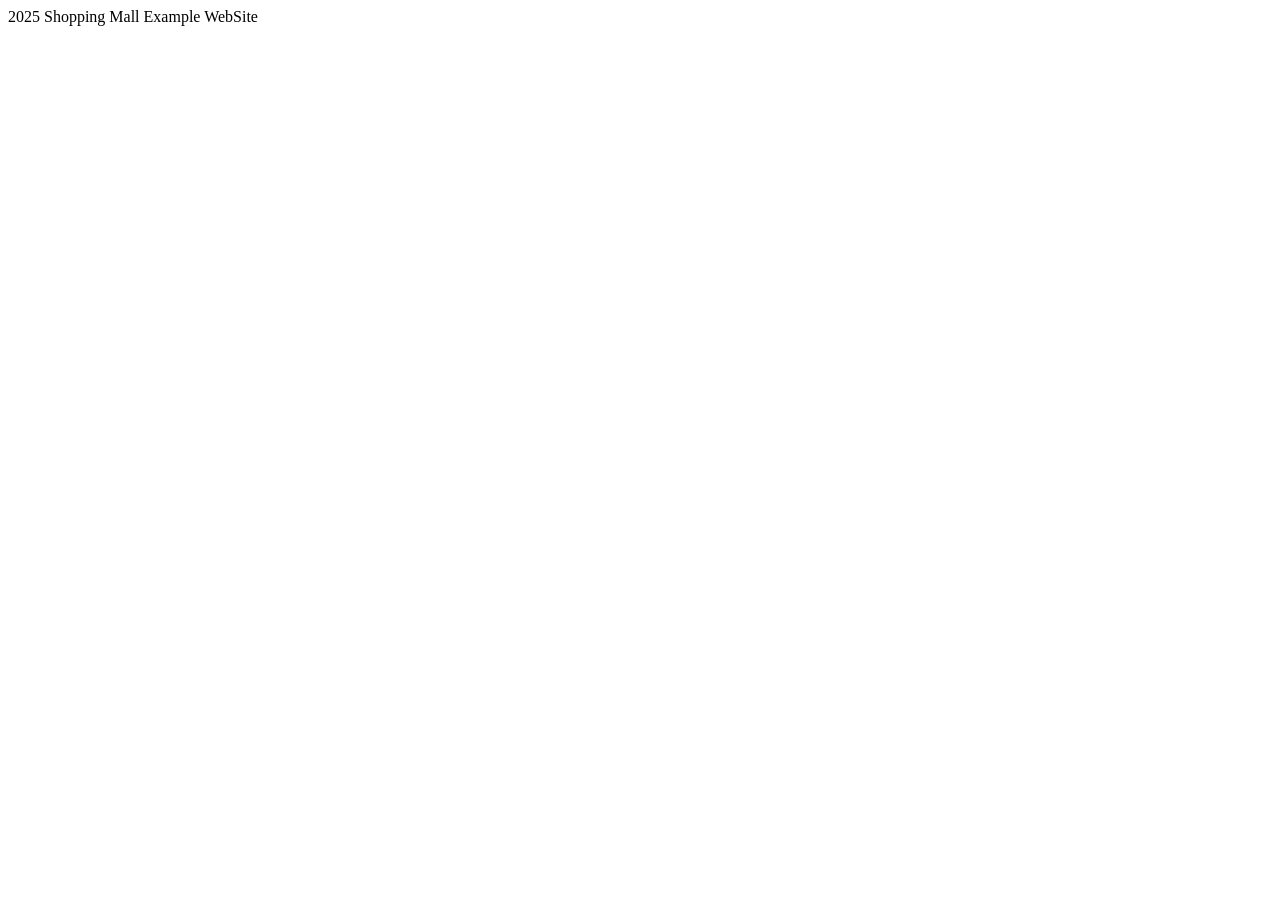
<file: shop/src/main/resources/templates/fragments/footer.html>
<!DOCTYPE html>
<html xmlns:th="http://www.thymeleaf.org">
<div class="footer" th:fragment="footer">
  <footer class="page-footer font-small cyan darken-3">
    <div class="footer-copyright text-center py-3">
      2025 Shopping Mall Example WebSite
    </div>
  </footer>
</div>
</html>
</file>
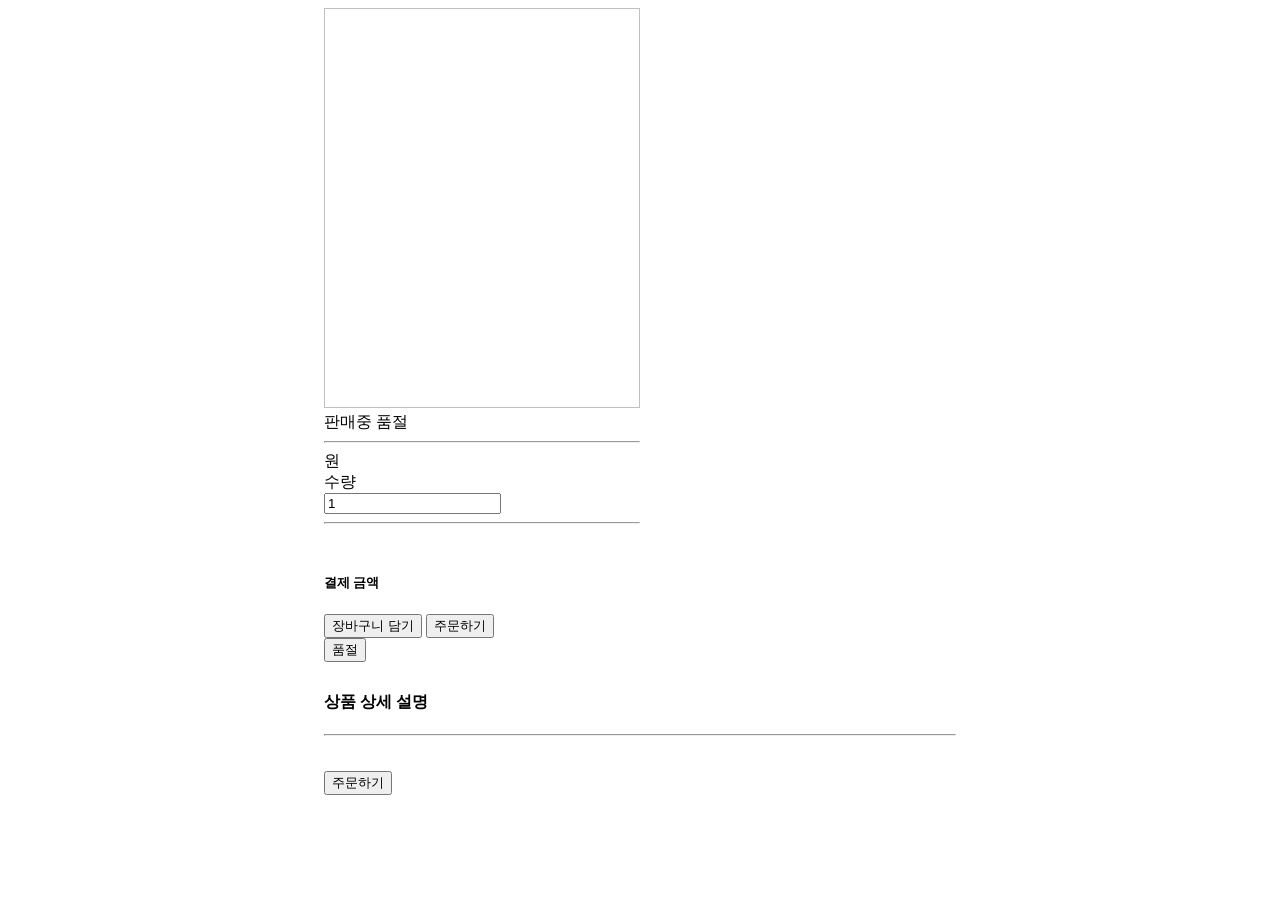
<file: shop/src/main/resources/templates/item/itemDtl.html>
<!DOCTYPE html>
<html xmlns:th="http://www.thymeleaf.org"
      xmlns:layout="http://www.ultraq.net.nz/thymeleaf/layout"
      layout:decorate="~{layouts/layout1}">

<head>
  <!--    <meta name="_csrf" th:content="${_csrf.token}"/>-->
  <!--    <meta name="_csrf_header" th:content="${_csrf.headerName}"/>-->
</head>

<!-- 사용자 스크립트 추가 -->
<th:block layout:fragment="script">
  <script th:inline="javascript">
    $(document).ready(function(){

      calculateToalPrice();

      $("#count").change( function(){
        calculateToalPrice();
      });
    });

    function calculateToalPrice(){
      var count = $("#count").val();
      var price = $("#price").val();
      var totalPrice = price*count;
      $("#totalPrice").html(totalPrice + '원');
    }

    function order(){
      // var token = $("meta[name='_csrf']").attr("content");
      // var header = $("meta[name='_csrf_header']").attr("content");

      var url = "/order";
      var paramData = {
        itemId : $("#itemId").val(),
        count : $("#count").val()
      };

      var param = JSON.stringify(paramData);

      $.ajax({
        url      : url,
        type     : "POST",
        contentType : "application/json",
        data     : param,
        beforeSend : function(xhr){
          /* 데이터를 전송하기 전에 헤더에 csrf값을 설정 */
          // xhr.setRequestHeader(header, token);
        },
        dataType : "json",
        cache   : false,
        success  : function(result, status){
          alert("주문이 완료 되었습니다.");
          location.href='/';
        },
        error : function(jqXHR, status, error){

          if(jqXHR.status == '401'){
            alert('로그인 후 이용해주세요');
            location.href='/members/login';
          } else{
            alert(jqXHR.responseText);
          }

        }
      });
    }

    function addCart(){
      // var token = $("meta[name='_csrf']").attr("content");
      // var header = $("meta[name='_csrf_header']").attr("content");

      var url = "/cart";
      var paramData = {
        itemId : $("#itemId").val(),
        count : $("#count").val()
      };

      var param = JSON.stringify(paramData);

      $.ajax({
        url      : url,
        type     : "POST",
        contentType : "application/json",
        data     : param,
        beforeSend : function(xhr){
          /* 데이터를 전송하기 전에 헤더에 csrf값을 설정 */
          // xhr.setRequestHeader(header, token);
        },
        dataType : "json",
        cache   : false,
        success  : function(result, status){
          alert("상품을 장바구니에 담았습니다.");
          location.href='/';
        },
        error : function(jqXHR, status, error){

          if(jqXHR.status == '401'){
            alert('로그인 후 이용해주세요');
            location.href='/members/login';
          } else{
            alert(jqXHR.responseText);
          }

        }
      });
    }

    function order(){
      var token = $("meta[name='_csrf']").attr("content");
      var header = $("meta[name='_csrf_header']").attr("content");

      var url = "/order";
      var paramData = {
        itemId : $("#itemId").val(),
        count : $("#count").val()
      };

      var param = JSON.stringify(paramData);

      $.ajax({
        url      : url,
        type     : "POST",
        contentType : "application/json",
        data     : param,
        beforeSend : function(xhr){
          xhr.setRequestHeader(header, token);
        },
        dataType : "json",
        cache   : false,
        success  : function(result, status){
          alert("주문이 완료 되었습니다.");
          location.href='/';
        },
        error : function(jqXHR, status, error){
          if(jqXHR.status == '401'){
            alert('로그인 후 이용해주세요.');
            location.href='/members/login';
          }else {
            alert(jqXHR.responseText);
          }
        }
      });
    }
  </script>
</th:block>

<!-- 사용자 CSS 추가 -->
<th:block layout:fragment="css">
  <style>
    .mgb-15{
      margin-bottom:15px;
    }
    .mgt-30{
      margin-top:30px;
    }
    .mgt-50{
      margin-top:50px;
    }
    .repImgDiv{
      margin-right:15px;
      height:auto;
      width:50%;
    }
    .repImg{
      width:100%;
      height:400px;
    }
    .wd50{
      height:auto;
      width:50%;
    }
  </style>
</th:block>

<div layout:fragment="content" style="margin-left:25%;margin-right:25%">

  <input type="hidden" id="itemId" th:value="${item.id}">

  <div class="d-flex">
    <div class="repImgDiv">
      <img th:src="${item.itemImgDtoList[0].imgUrl}" class = "rounded repImg" th:alt="${item.itemNm}">
    </div>
    <div class="wd50">
      <span th:if="${item.itemSellStatus == T(com.example.shop.constant.ItemSellStatus).SELL}" class="badge badge-primary mgb-15">
          판매중
      </span>
      <span th:unless="${item.itemSellStatus == T(com.example.shop.constant.ItemSellStatus).SELL}" class="badge btn-danger mgb-15" >
                품절
            </span>
      <div class="h4" th:text="${item.itemNm}"></div>
      <hr class="my-4">

      <div class="text-right">
        <div class="h4 text-danger text-left">
          <input type="hidden" th:value="${item.price}" id="price" name="price">
          <span th:text="${item.price}"></span>원
        </div>
        <div class="input-group w-50">
          <div class="input-group-prepend">
            <span class="input-group-text">수량</span>
          </div>
          <input type="number" name="count" id="count" class="form-control" value="1" min="1">
        </div>
      </div>
      <hr class="my-4">

      <div class="text-right mgt-50">
        <h5>결제 금액</h5>
        <h3 name="totalPrice" id="totalPrice" class="font-weight-bold"></h3>
      </div>

      <div th:if="${item.itemSellStatus == T(com.example.shop.constant.ItemSellStatus).SELL}" class="text-right">
        <button type="button" class="btn btn-light border border-primary btn-lg" onclick="addCart()">장바구니 담기</button>
        <button type="button" class="btn btn-primary btn-lg" onclick="order()">주문하기</button>
      </div>
      <div th:unless="${item.itemSellStatus == T(com.example.shop.constant.ItemSellStatus).SELL}" class="text-right">
        <button type="button" class="btn btn-danger btn-lg">품절</button>
      </div>
    </div>
  </div>

  <div class="jumbotron jumbotron-fluid mgt-30">
    <div class="container">
      <h4 class="display-5">상품 상세 설명</h4>
      <hr class="my-4">
      <p class="lead" th:text="${item.itemDetail}"></p>
    </div>
  </div>

  <div th:each="itemImg : ${item.itemImgDtoList}" class="text-center">
    <img th:if="${not #strings.isEmpty(itemImg.imgUrl)}" th:src="${itemImg.imgUrl}" class="rounded mgb-15" width="800">
  </div>

  <button type="button" class="btn btn-primary btn-lg" onclick="order()">주문하기</button>

</div>

</html>
</file>
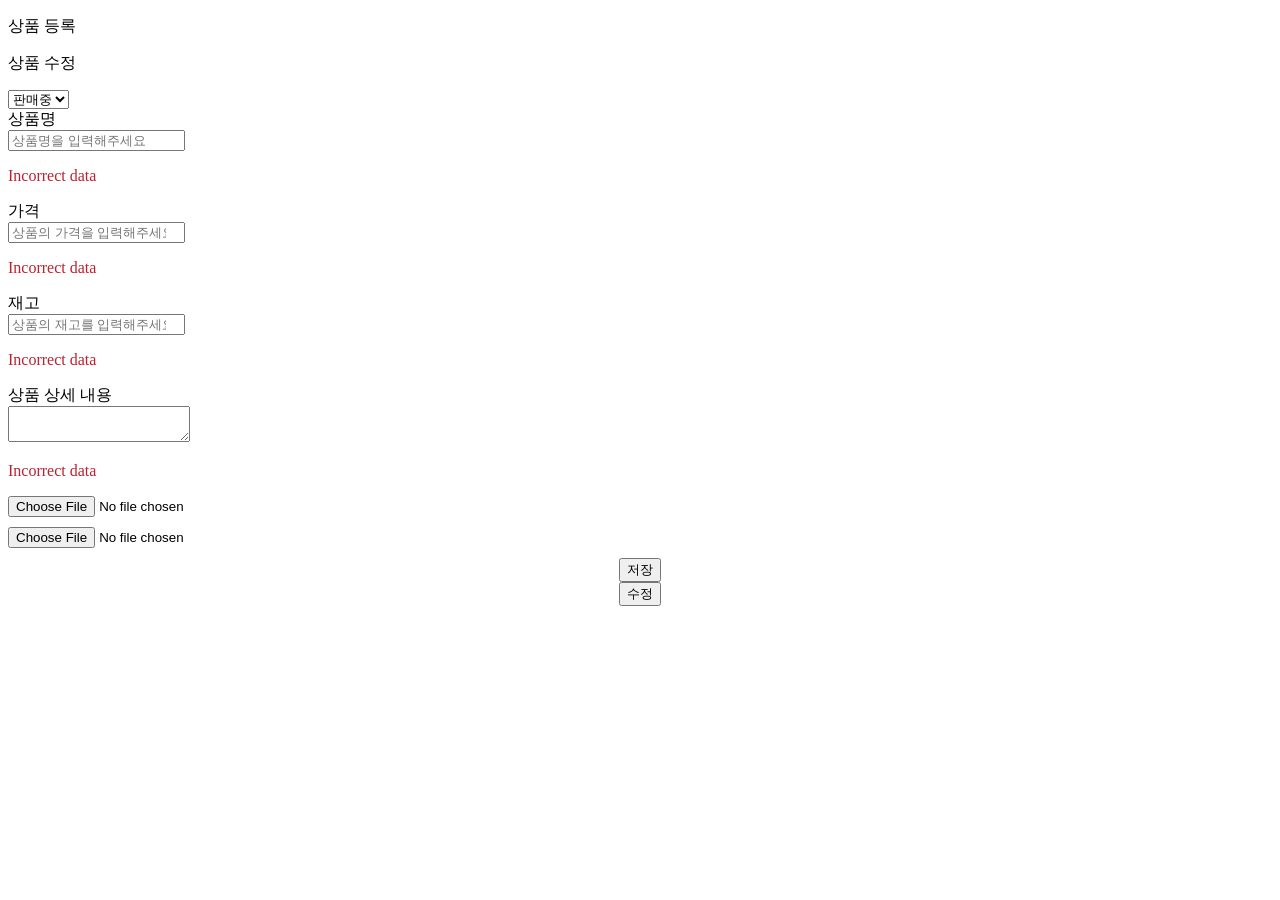
<file: shop/src/main/resources/templates/item/itemForm.html>
<!DOCTYPE html>
<html xmlns:th="http://www.thymeleaf.org"
      xmlns:layout="http://www.ultraq.net.nz/thymeleaf/layout"
      layout:decorate="~{layouts/layout1}">

<!-- 사용자 스크립트 추가 -->
<th:block layout:fragment="script">

    <script th:inline="javascript">
        $(document).ready(function(){
            var errorMessage = [[${errorMessage}]];
            if(errorMessage != null){
                alert(errorMessage);
            }

            bindDomEvent();

        });

        function bindDomEvent(){
            $(".custom-file-input").on("change", function() {
                var fileName = $(this).val().split("\\").pop();  //이미지 파일명
                var fileExt = fileName.substring(fileName.lastIndexOf(".")+1); // 확장자 추출
                fileExt = fileExt.toLowerCase(); //소문자 변환

                if(fileExt != "jpg" && fileExt != "jpeg" && fileExt != "gif" && fileExt != "png" && fileExt != "bmp"){
                    alert("이미지 파일만 등록이 가능합니다.");
                    return;
                }

                $(this).siblings(".custom-file-label").html(fileName);
            });
        }

    </script>

</th:block>

<!-- 사용자 CSS 추가 -->
<th:block layout:fragment="css">
    <style>
        .input-group {
            margin-bottom : 15px
        }
        .img-div {
            margin-bottom : 10px
        }
        .fieldError {
            color: #bd2130;
        }
    </style>
</th:block>

<div layout:fragment="content">

    <form role="form" method="post" enctype="multipart/form-data" th:object="${itemFormDto}">

        <div th:if="${#lists.isEmpty(itemFormDto.itemImgDtoList)}">
            <p class="h2">
                상품 등록
            </p>
        </div>
        <div th:if = "${not #lists.isEmpty(itemFormDto.itemImgDtoList)}">
            <p class="h2">
                상품 수정
            </p>
        </div>

        <input type="hidden" th:field="*{id}">

        <div class="form-group">
            <select th:field="*{itemSellStatus}" class="custom-select">
                <option value="SELL">판매중</option>
                <option value="SOLD_OUT">품절</option>
            </select>
        </div>

        <div class="input-group">
            <div class="input-group-prepend">
                <span class="input-group-text">상품명</span>
            </div>
            <input type="text" th:field="*{itemNm}" class="form-control" placeholder="상품명을 입력해주세요">
        </div>
        <p th:if="${#fields.hasErrors('itemNm')}" th:errors="*{itemNm}" class="fieldError">Incorrect data</p>

        <div class="input-group">
            <div class="input-group-prepend">
                <span class="input-group-text">가격</span>
            </div>
            <input type="number" th:field="*{price}" class="form-control" placeholder="상품의 가격을 입력해주세요">
        </div>
        <p th:if="${#fields.hasErrors('price')}" th:errors="*{price}" class="fieldError">Incorrect data</p>

        <div class="input-group">
            <div class="input-group-prepend">
                <span class="input-group-text">재고</span>
            </div>
            <input type="number" th:field="*{stockNumber}" class="form-control" placeholder="상품의 재고를 입력해주세요">
        </div>
        <p th:if="${#fields.hasErrors('stockNumber')}" th:errors="*{stockNumber}" class="fieldError">Incorrect data</p>

        <div class="input-group">
            <div class="input-group-prepend">
                <span class="input-group-text">상품 상세 내용</span>
            </div>
            <textarea class="form-control" aria-label="With textarea" th:field="*{itemDetail}"></textarea>
        </div>
        <p th:if="${#fields.hasErrors('itemDetail')}" th:errors="*{itemDetail}" class="fieldError">Incorrect data</p>

        <div th:if="${#lists.isEmpty(itemFormDto.itemImgDtoList)}">
            <div class="form-group" th:each="num: ${#numbers.sequence(1,5)}">
                <div class="custom-file img-div">
                    <input type="file" class="custom-file-input" name="itemImgFile">
                    <label class="custom-file-label" th:text="상품이미지 + ${num}"></label>
                </div>
            </div>
        </div>

        <div th:if = "${not #lists.isEmpty(itemFormDto.itemImgDtoList)}">
            <div class="form-group" th:each="itemImgDto, status: ${itemFormDto.itemImgDtoList}">
                <div class="custom-file img-div">
                    <input type="file" class="custom-file-input" name="itemImgFile">
                    <input type="hidden" name="itemImgIds" th:value="${itemImgDto.id}">
                    <label class="custom-file-label" th:text="${not #strings.isEmpty(itemImgDto.oriImgName)} ? ${itemImgDto.oriImgName} : '상품이미지' + ${status.index+1}"></label>
                </div>
            </div>
        </div>

        <div th:if="${#strings.isEmpty(itemFormDto.id)}" style="text-align: center">
            <button th:formaction="@{/admin/item/new}" type="submit" class="btn btn-primary">저장</button>
        </div>

        <div th:unless="${#strings.isEmpty(itemFormDto.id)}" style="text-align: center">
            <button th:formaction="@{'/admin/item/' + ${itemFormDto.id} }" type="submit" class="btn btn-primary">수정</button>
        </div>
        <!-- <input type="hidden" th:name="${_csrf.parameterName}" th:value="${_csrf.token}">-->

    </form>

</div>

</html>
</file>
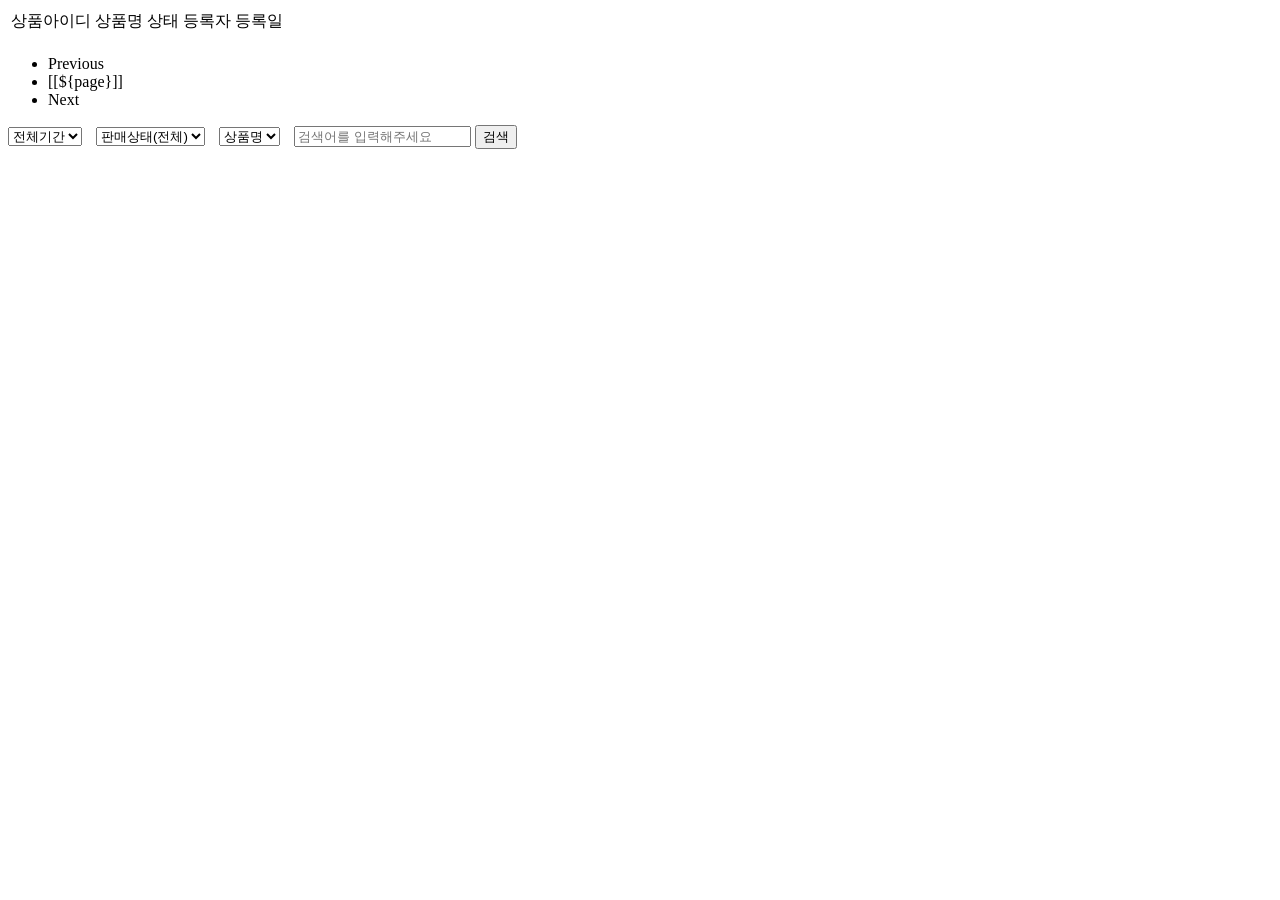
<file: shop/src/main/resources/templates/item/itemMng.html>
<!DOCTYPE html>
<html xmlns:th="http://www.thymeleaf.org"
      xmlns:layout="http://www.ultraq.net.nz/thymeleaf/layout"
      layout:decorate="~{layouts/layout1}">

<!-- 사용자 스크립트 추가 -->
<th:block layout:fragment="script">
    <script th:inline="javascript">

        $(document).ready(function(){
            $("#searchBtn").on("click",function(e) {
                e.preventDefault();
                page(0);
            });
        });

        function page(page){
            var searchDateType = $("#searchDateType").val();
            var searchSellStatus = $("#searchSellStatus").val();
            var searchBy = $("#searchBy").val();
            var searchQuery = $("#searchQuery").val();

            location.href="/admin/items/" + page + "?searchDateType=" + searchDateType
                + "&searchSellStatus=" + searchSellStatus
                + "&searchBy=" + searchBy
                + "&searchQuery=" + searchQuery;
        }

    </script>
</th:block>

<!-- 사용자 CSS 추가 -->
<th:block layout:fragment="css">
    <style>
        select{
            margin-right:10px;
        }
    </style>
</th:block>

<div layout:fragment="content">

    <form th:action="@{'/admin/items/' + ${items.number}}" role="form" method="get" th:object="${items}">
        <table class="table">
            <thead>
            <tr>
                <td>상품아이디</td>
                <td>상품명</td>
                <td>상태</td>
                <td>등록자</td>
                <td>등록일</td>
            </tr>
            </thead>
            <tbody>
            <tr th:each="item, status: ${items.getContent()}">
                <td th:text="${item.id}"></td>
                <td>
                    <a th:href="'/admin/item/'+${item.id}" th:text="${item.itemNm}"></a>
                </td>
                <td th:text="${item.itemSellStatus == T(com.shop.constant.ItemSellStatus).SELL} ? '판매중' : '품절'"></td>
                <td th:text="${item.createdBy}"></td>
                <td th:text="${item.regTime}"></td>
            </tr>
            </tbody>
        </table>

        <div th:with="start=${(items.number/maxPage)*maxPage + 1}, end=(${(items.totalPages == 0) ? 1 : (start + (maxPage - 1) < items.totalPages ? start + (maxPage - 1) : items.totalPages)})" >
            <ul class="pagination justify-content-center">

                <li class="page-item" th:classappend="${items.first}?'disabled'">
                    <a th:onclick="'javascript:page(' + ${items.number - 1} + ')'" aria-label='Previous' class="page-link">
                        <span aria-hidden='true'>Previous</span>
                    </a>
                </li>

                <li class="page-item" th:each="page: ${#numbers.sequence(start, end)}" th:classappend="${items.number eq page-1}?'active':''">
                    <a th:onclick="'javascript:page(' + ${page - 1} + ')'" th:inline="text" class="page-link">[[${page}]]</a>
                </li>

                <li class="page-item" th:classappend="${items.last}?'disabled'">
                    <a th:onclick="'javascript:page(' + ${items.number + 1} + ')'" aria-label='Next' class="page-link">
                        <span aria-hidden='true'>Next</span>
                    </a>
                </li>

            </ul>
        </div>

        <div class="form-inline justify-content-center" th:object="${itemSearchDto}">
            <select th:field="*{searchDateType}" class="form-control" style="width:auto;">
                <option value="all">전체기간</option>
                <option value="1d">1일</option>
                <option value="1w">1주</option>
                <option value="1m">1개월</option>
                <option value="6m">6개월</option>
            </select>
            <select th:field="*{searchSellStatus}" class="form-control" style="width:auto;">
                <option value="">판매상태(전체)</option>
                <option value="SELL">판매</option>
                <option value="SOLD_OUT">품절</option>
            </select>
            <select th:field="*{searchBy}" class="form-control" style="width:auto;">
                <option value="itemNm">상품명</option>
                <option value="createdBy">등록자</option>
            </select>
            <input th:field="*{searchQuery}" type="text" class="form-control" placeholder="검색어를 입력해주세요">
            <button id="searchBtn" type="submit" class="btn btn-primary">검색</button>
        </div>
    </form>

</div>

</html>
</file>
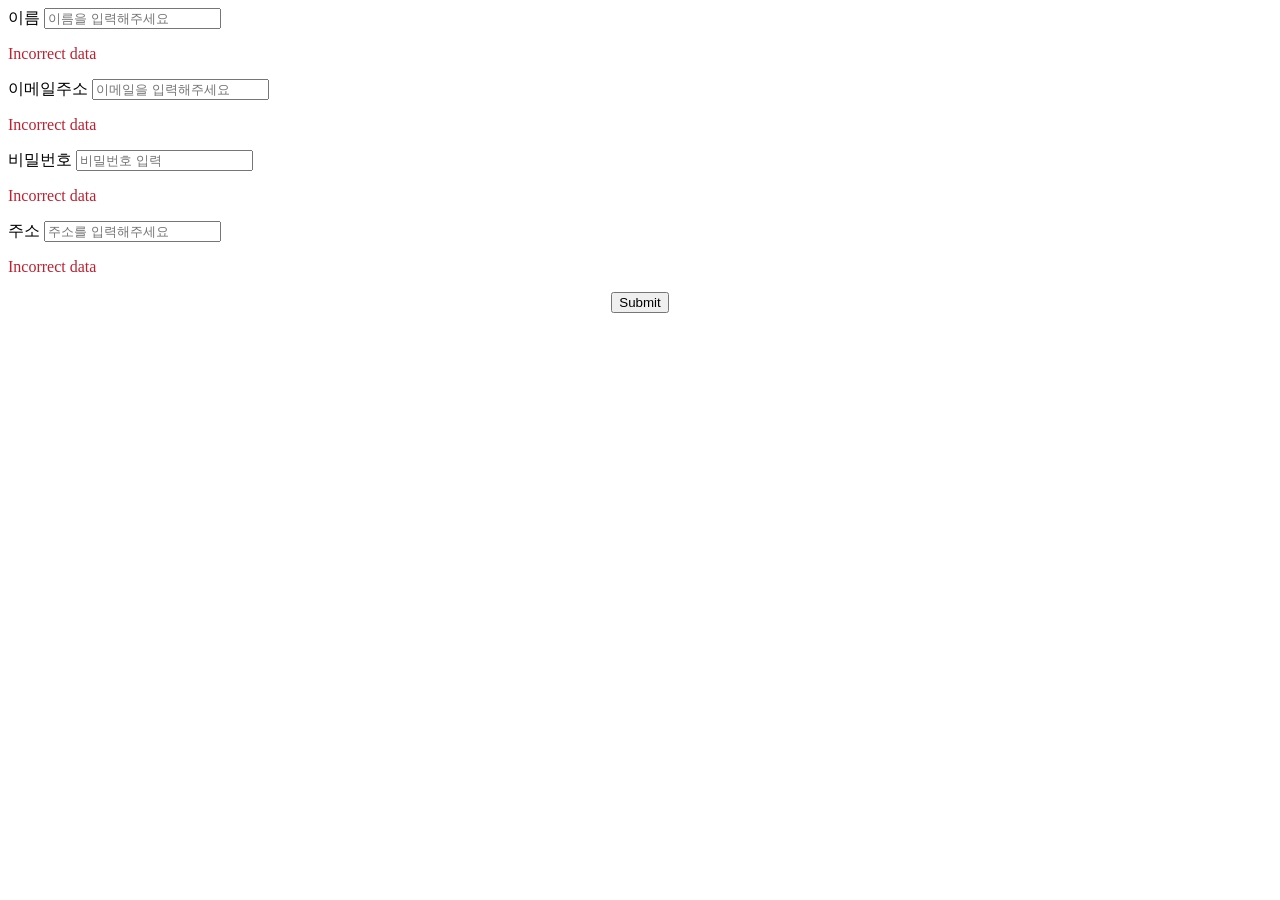
<file: shop/src/main/resources/templates/member/memberForm.html>
<!DOCTYPE html>
<html xmlns:th="http://www.thymeleaf.org"
      xmlns:layout="http://www.ultraq.net.nz/thymeleaf/layout"
      layout:decorate="~{layouts/layout1}">

<!-- 사용자 CSS 추가 -->
<th:block layout:fragment="css">
    <style>
        .fieldError {
            color: #bd2130;
        }
    </style>
</th:block>

<!-- 사용자 스크립트 추가 -->
<th:block layout:fragment="script">

    <script th:inline="javascript">
        $(document).ready(function(){
            var errorMessage = [[${errorMessage}]];
            if(errorMessage != null){
                alert(errorMessage);
            }
        });
    </script>

</th:block>

<div layout:fragment="content">

    <form action="/members/new" role="form" method="post"  th:object="${memberFormDto}">
        <div class="form-group">
            <label th:for="name">이름</label>
            <input type="text" th:field="*{name}" class="form-control" placeholder="이름을 입력해주세요">
            <p th:if="${#fields.hasErrors('name')}" th:errors="*{name}" class="fieldError">Incorrect data</p>
        </div>
        <div class="form-group">
            <label th:for="email">이메일주소</label>
            <input type="email" th:field="*{email}" class="form-control" placeholder="이메일을 입력해주세요">
            <p th:if="${#fields.hasErrors('email')}" th:errors="*{email}" class="fieldError">Incorrect data</p>
        </div>
        <div class="form-group">
            <label th:for="password">비밀번호</label>
            <input type="password" th:field="*{password}" class="form-control" placeholder="비밀번호 입력">
            <p th:if="${#fields.hasErrors('password')}" th:errors="*{password}" class="fieldError">Incorrect data</p>
        </div>
        <div class="form-group">
            <label th:for="address">주소</label>
            <input type="text" th:field="*{address}" class="form-control" placeholder="주소를 입력해주세요">
            <p th:if="${#fields.hasErrors('address')}" th:errors="*{address}" class="fieldError">Incorrect data</p>
        </div>
        <div style="text-align: center">
            <button type="submit" class="btn btn-primary" style="">Submit</button>
        </div>
<!--        <input type="hidden" th:name="${_csrf.parameterName}" th:value="${_csrf.token}">-->
    </form>

</div>

</html>
</file>
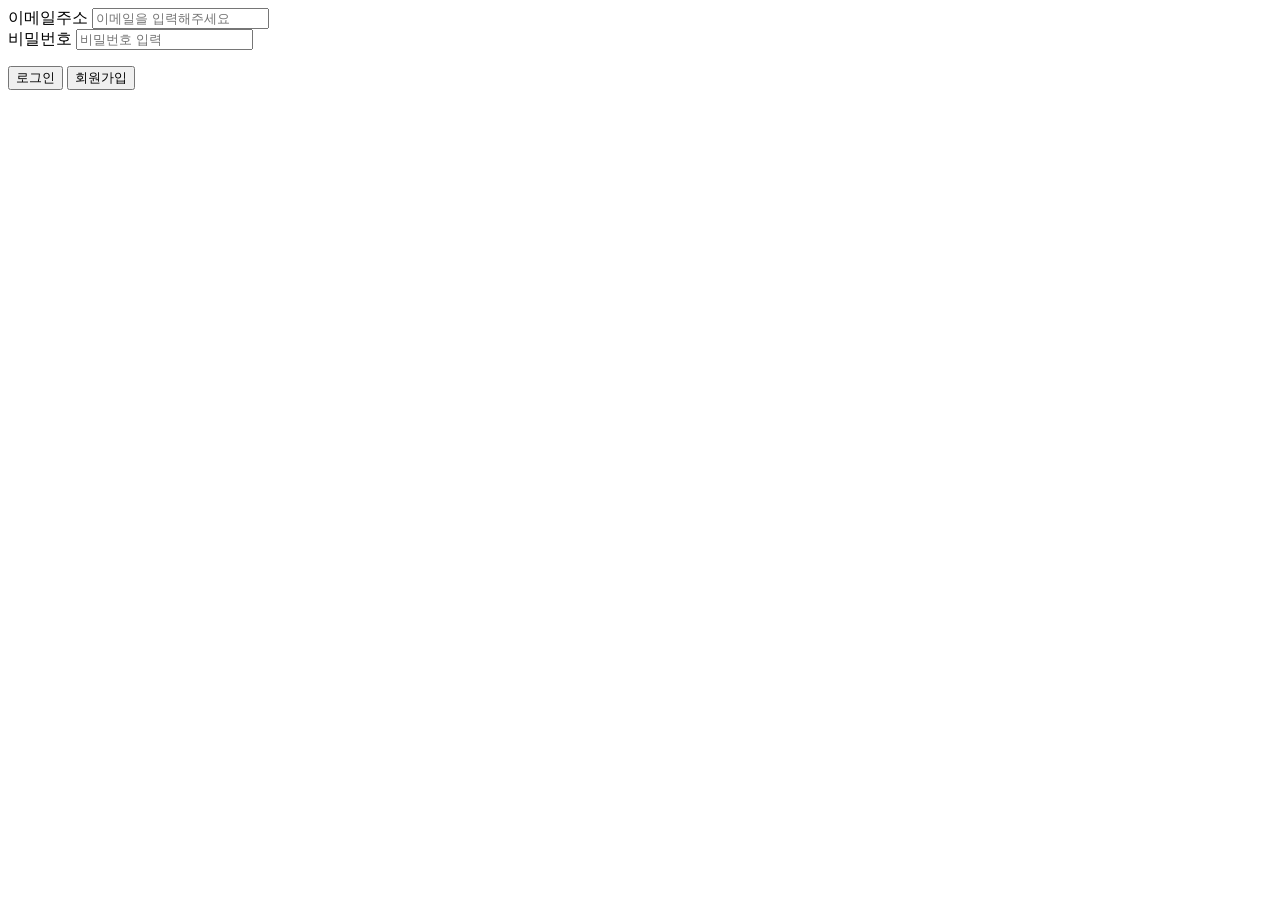
<file: shop/src/main/resources/templates/member/memberLoginForm.html>
<!DOCTYPE html>
<html xmlns:th="http://www.thymeleaf.org"
      xmlns:layout="http://www.ultraq.net.nz/thymeleaf/layout"
      layout:decorate="~{layouts/layout1}">

<!-- 사용자 CSS 추가 -->
<th:block layout:fragment="css">
    <style>
        .error {
            color: #bd2130;
        }
    </style>
</th:block>

<div layout:fragment="content">

    <form role="form" method="post" action="/members/login">
        <div class="form-group">
            <label th:for="email">이메일주소</label>
            <input type="email" name="email" class="form-control" placeholder="이메일을 입력해주세요">
        </div>
        <div class="form-group">
            <label th:for="password">비밀번호</label>
            <input type="password" name="password" id="password" class="form-control" placeholder="비밀번호 입력">
        </div>
        <p th:if="${loginErrorMsg}" class="error" th:text="${loginErrorMsg}"></p>
        <button class="btn btn-primary">로그인</button>
        <button type="button" class="btn btn-primary" onClick="location.href='/members/new'">회원가입</button>
        <!-- <input type="hidden" th:name="${_csrf.parameterName}" th:value="${_csrf.token}">-->
    </form>

</div>

</html>
</file>
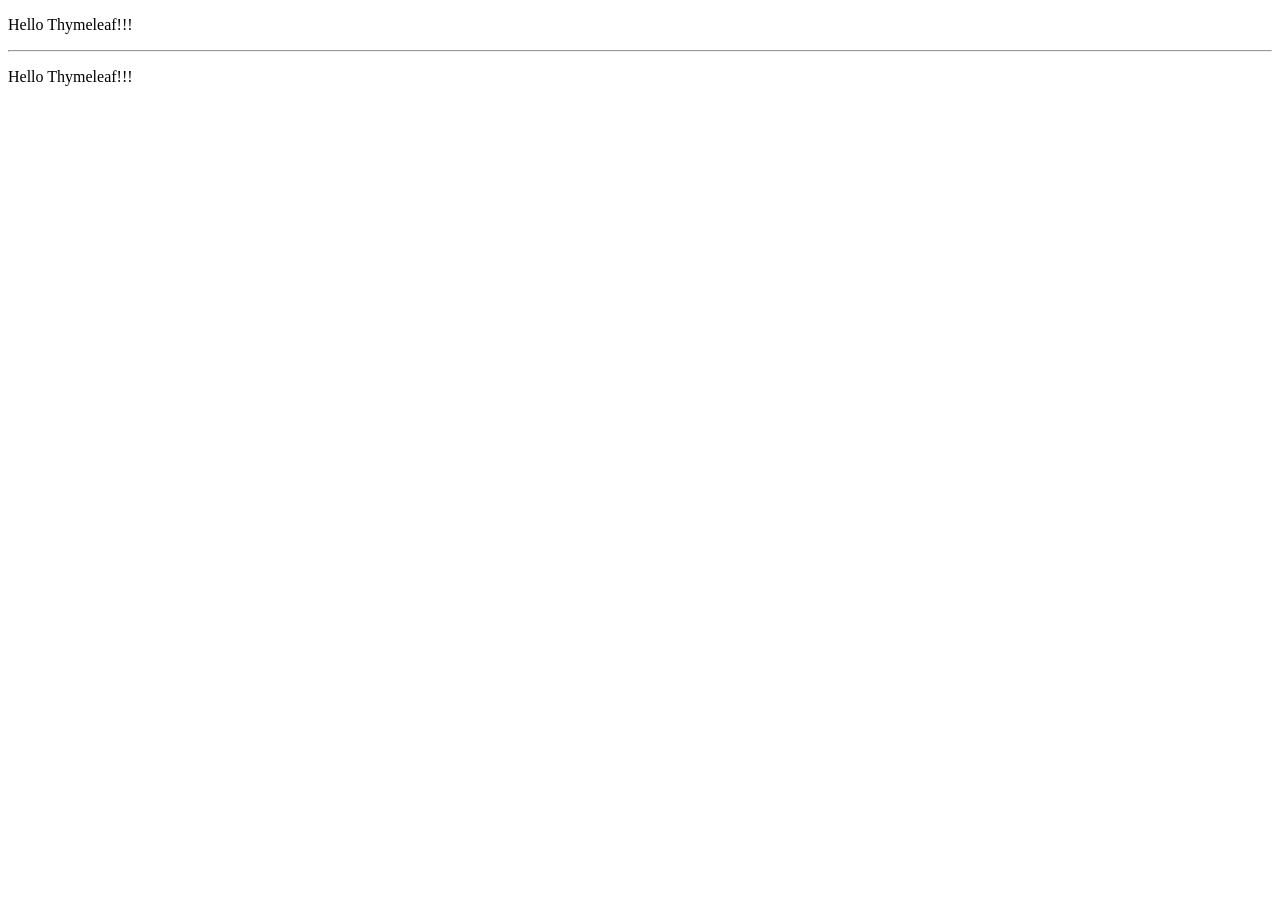
<file: shop/src/main/resources/templates/thymeleafEX/thymeleafEx01.html>
<!DOCTYPE html>
<html xmlns:th="http://www.thymeleaf.org">
<head>
<meta charset="utf-8">
<title>Title</title>
</head>
<body>

<p th:text="${data}">Hello Thymeleaf!!!</p>
<hr>

<p th:utext="${message}">Hello Thymeleaf!!!</p>

</body>
</html>
</file>
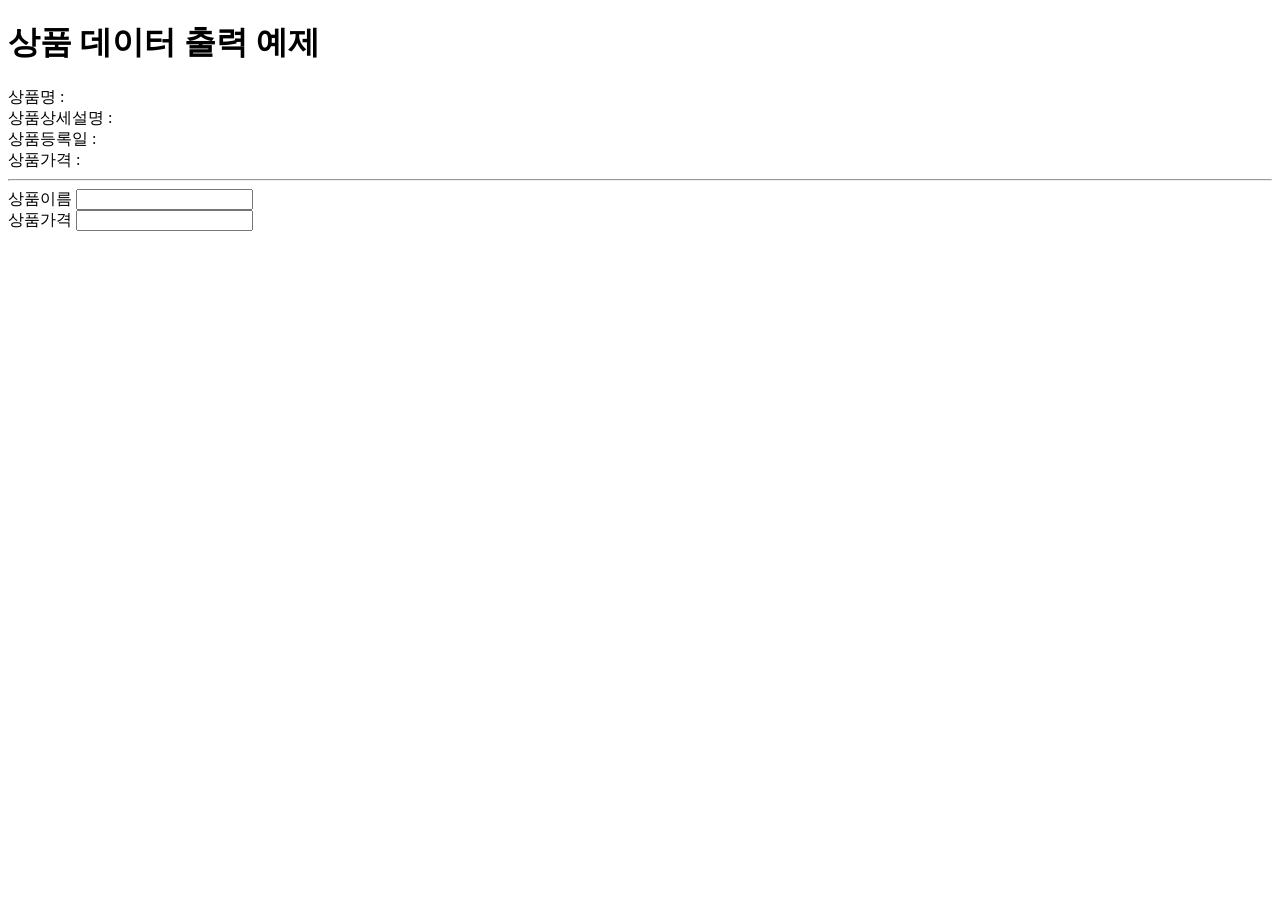
<file: shop/src/main/resources/templates/thymeleafEX/thymeleafEx02.html>
<!DOCTYPE html>
<html xmlns:th="http://www.thymeleaf.org">
<head>
    <meta charset="UTF-8">
    <title>Title</title>
</head>
<body>
    <h1>상품 데이터 출력 예제</h1>
    <div>
        상품명 : <span th:text="${itemDto.itemNm}"></span>
    </div>

    <div>
        상품상세설명 : <span th:text="${itemDto.itemDetail}"></span>
    </div>

    <div>
        상품등록일 : <span th:text="${itemDto.regTime}"></span>
    </div>

    <div>
        상품가격 : <span th:text="${itemDto.price}"></span>
    </div>

    <hr>

    <form th:object="${itemDto}">
        <div>
            <label>상품이름</label>
            <input type="text" th:field="*{itemNm}">
        </div>

        <div>
            <label>상품가격</label>
            <input type="text" th:field="*{price}">
        </div>
    </form>


</body>
</html>
</file>
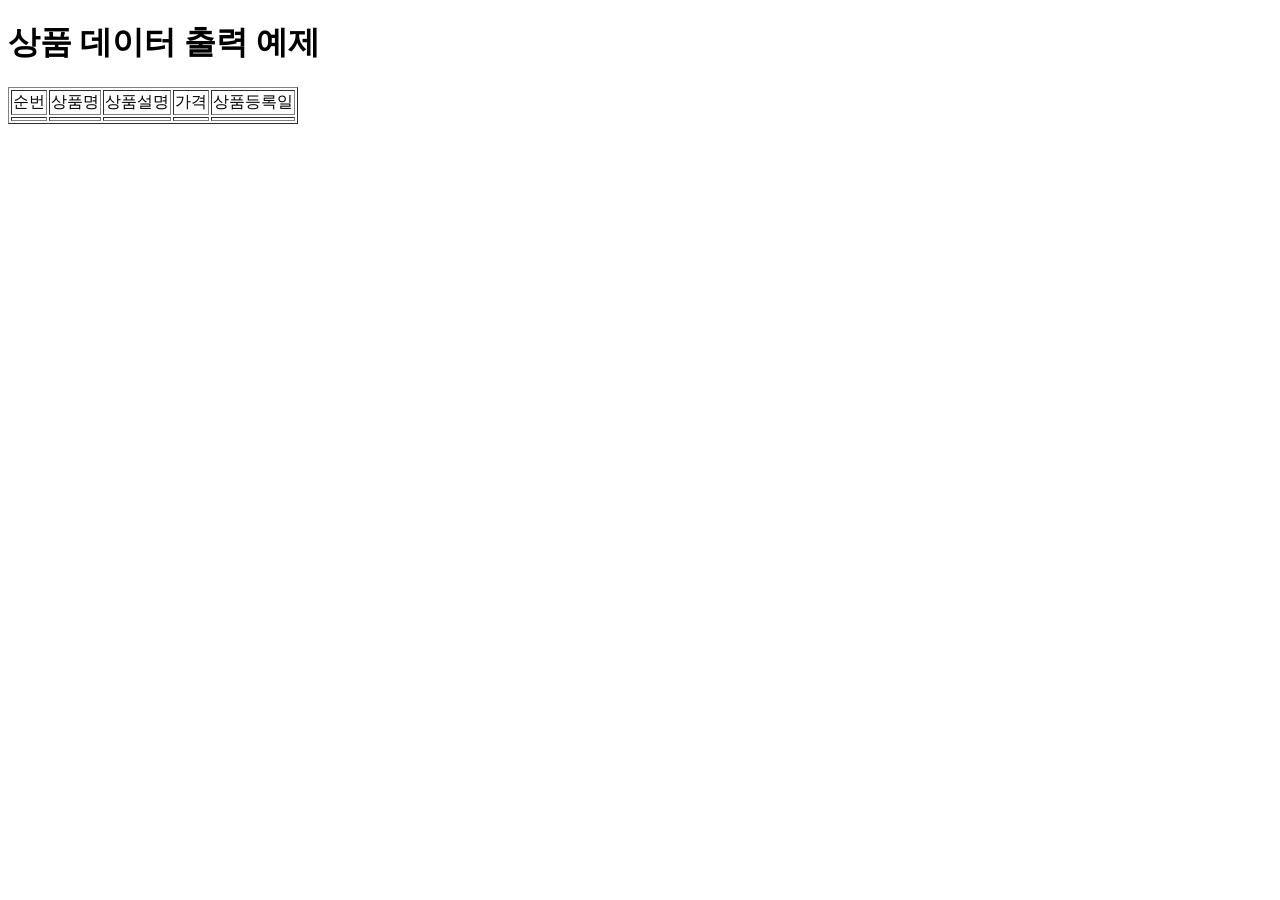
<file: shop/src/main/resources/templates/thymeleafEX/thymeleafEx03.html>
<!DOCTYPE html>
<html xmlns:th="http://www.thymeleaf.org">
<head>
    <meta charset="UTF-8">
    <title>Title</title>
</head>
<body>
    <h1>상품 데이터 출력 예제</h1>

<table border="1">
    <thead>
        <tr>
            <td>순번</td>
            <td>상품명</td>
            <td>상품설명</td>
            <td>가격</td>
            <td>상품등록일</td>
        </tr>
    </thead>
    <tbody>
        <tr th:each="itemDto , status :${itemDtoList}">
            <th th:text="${status.count}"></th>
            <td th:text="${itemDto.itemNm}"></td>
            <td th:text="${itemDto.itemDetail}"></td>
            <td th:text="${itemDto.price}"></td>
            <td th:text="${itemDto.regTime}"></td>
        </tr>
    </tbody>
</table>


</body>
</html>
</file>
